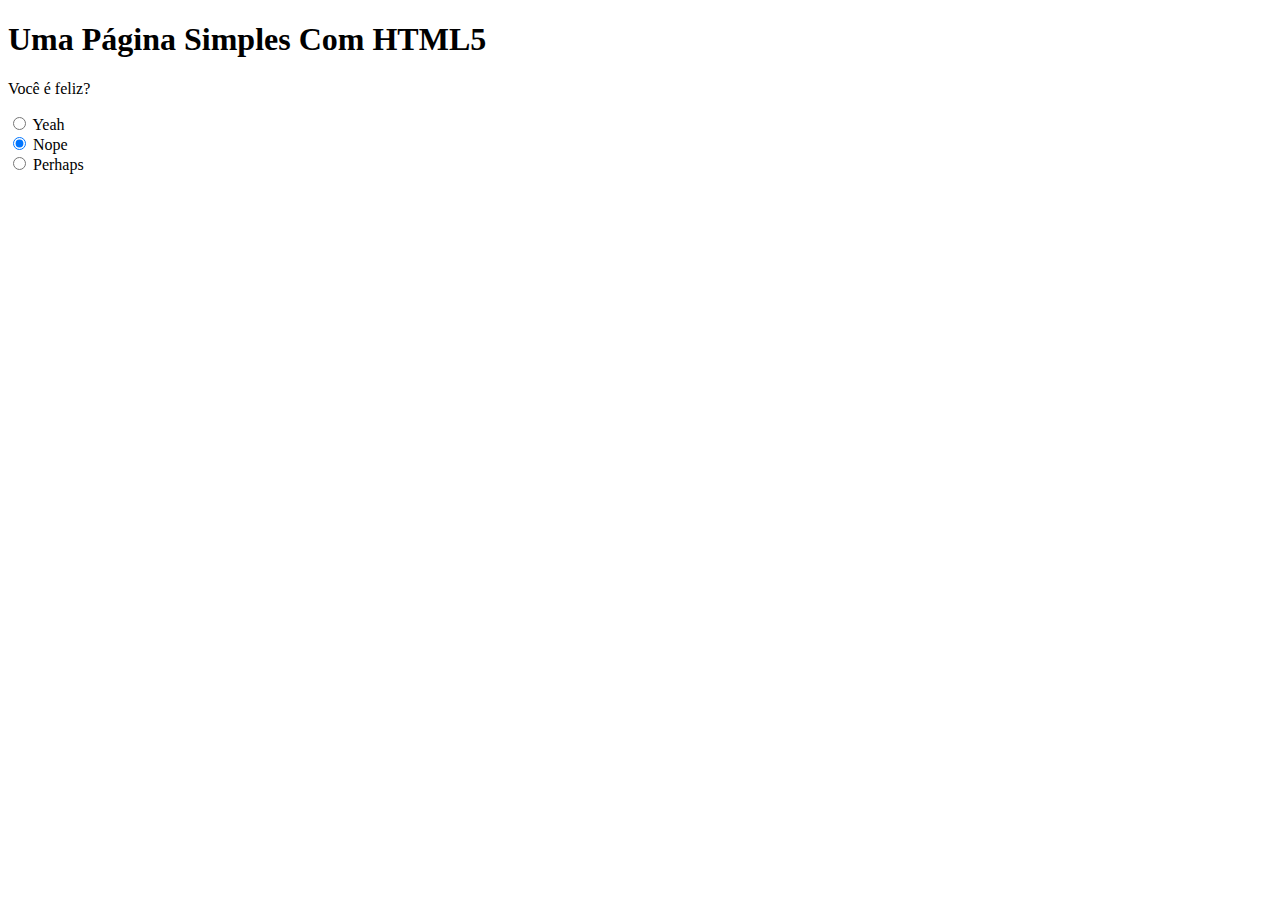
<file: html/index.html>
<!DOCTYPE html>
<html lang="pt-BR"> 
    <head>
        <meta charset="utf-8">
        <title> Index - Página Simples com HTML5</title>
        <link rel="stylesheet"  type="text/css" href="../css/style.css">
    </head>
    <body>
        <header>
            <div id="wrapper">
                <nav>
                    <ul>
                        <li></li>
                    </ul>
                </nav>
                <h1>Uma Página Simples Com HTML5</h1>
                <p class="tey">Você é feliz?</p>
                <form action="">
                    <input type="radio" name="felicidade" value="y"> Yeah <br>
                    <input type="radio" name="felicidade" value="y" checked> Nope <br>
                    <input type="radio" name="felicidade" value="y"> Perhaps <br>
                </form>
            </div>
        </header>
    </body>
</html>
</file>
<file: css/style.css>
#wrapper{
    display: block;
}
#wrapper ul li{
list-style: none;
}
</file>
